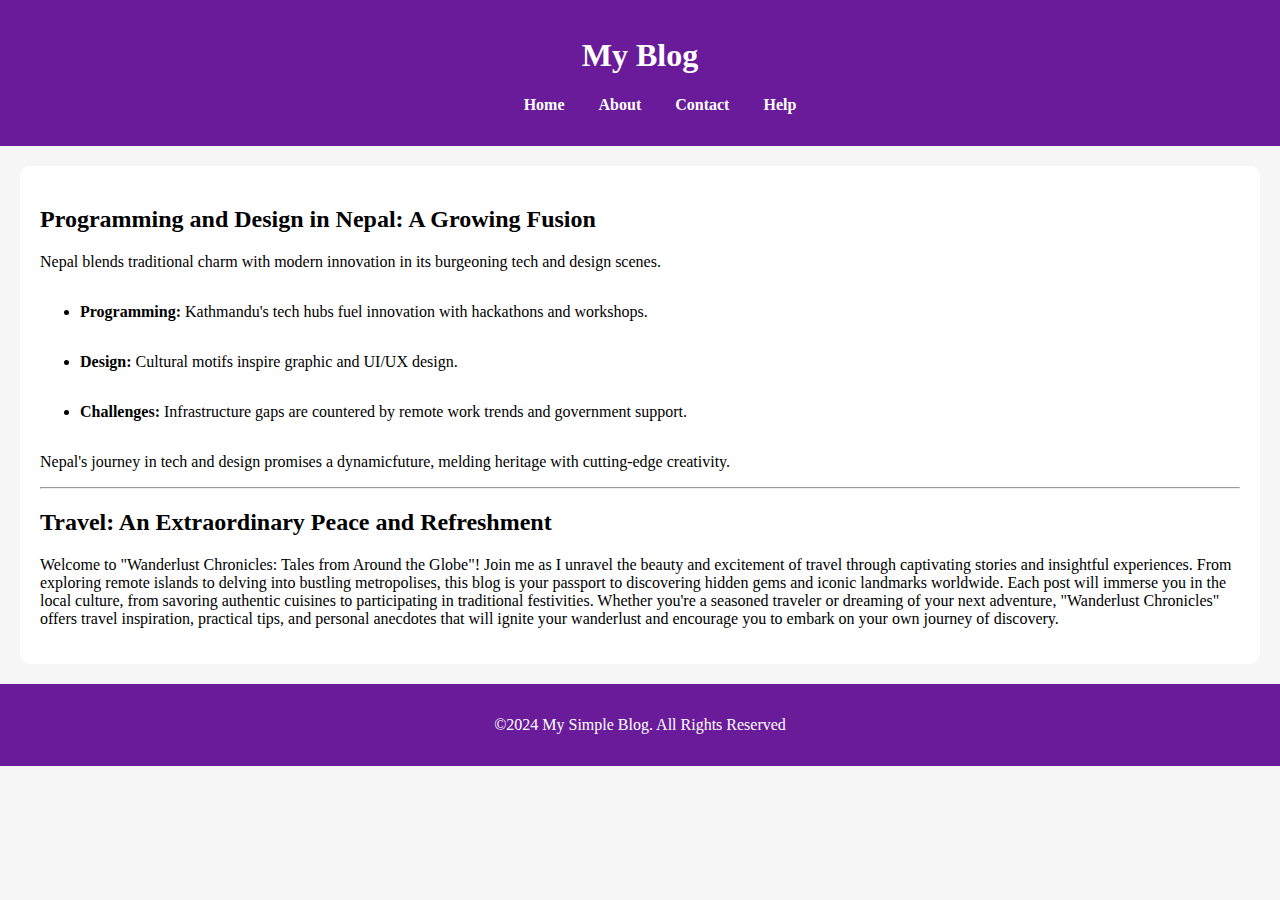
<file: blog.html>
<!DOCTYPE html>
<html lang="en">

<head>
    <meta charset="UTF-8">
    <meta name="viewport" content="width=device-width, initial-scale=1.0">
    <title>my Blog</title>
    <link rel="stylesheet" href="blog.css">
</head>

<body>
    <header>
        <h1>My Blog</h1>
        <nav>
            <ul>
                <li><a href="#">Home</a></li>
                <li><a href="#">About</a></li>
                <li><a href="#">Contact</a></li>
                <li><a href="#">Help</a></li>
            </ul>
        </nav>
    </header>
    <main>

        <article>
            <h2>Programming and Design in Nepal: A Growing Fusion</h2>
            <p>Nepal blends traditional charm with modern innovation in its burgeoning tech and design scenes.</p>
            <ul>
                <li>
                    <b>Programming:</b>
                    <p>Kathmandu's tech hubs fuel innovation with hackathons and workshops.</p>
                </li>
                <li>
                    <b>Design:</b>
                    <p>Cultural motifs inspire graphic and UI/UX design.</p>
                </li>
                <li>
                    <b>Challenges:</b>
                    <p>Infrastructure gaps are countered by remote work trends and government support.</p>
                </li>
            </ul>
            <p>
                Nepal's journey in tech and design promises a dynamicfuture, melding heritage with cutting-edge creativity.
            </p>
        </article>
        <hr>
        <article>
            <h2>Travel: An Extraordinary Peace and Refreshment</h2>
            <p>Welcome to "Wanderlust Chronicles: Tales from Around the Globe"! Join me as I unravel the beauty and excitement of travel through captivating stories and insightful experiences. From exploring remote islands to delving into bustling metropolises, this blog is your passport to discovering hidden gems and iconic landmarks worldwide. Each post will immerse you in the local culture, from savoring authentic cuisines to participating in traditional festivities. Whether you're a seasoned traveler or dreaming of your next adventure, "Wanderlust Chronicles" offers travel inspiration, practical tips, and personal anecdotes that will ignite your wanderlust and encourage you to embark on your own journey of discovery.</p>
        </article>

    </main>
    <footer>
        &copy;2024 My Simple Blog. All Rights Reserved
    </footer>
</body>

</html>
</file>
<file: blog.css>
body {
    margin: 0;
    padding: 0;
    background-color: #f6f6f6;
    font-family: cursive;
}

header {
    background-color: #6a1b9a;
    color: #ffffff;
    text-align: center;
    padding: 1em 0;
}

header nav ul {
    list-style: none;
}

header nav ul li {
    display: inline;
    margin: 0 15px;
}

header nav ul li a {
    text-decoration: none;
    color: #ffffff;
    font-weight: bold;
}

main article ul li p {
    display: inline-block;
}

main {
    margin: 20px;
    padding: 20px;
    background-color: #ffffff;
    border-radius: 10px;
}

footer {
    background-color: #6a1b9a;
    color: #ffffff;
    padding: 2em 0;
    text-align: center;
}
</file>
